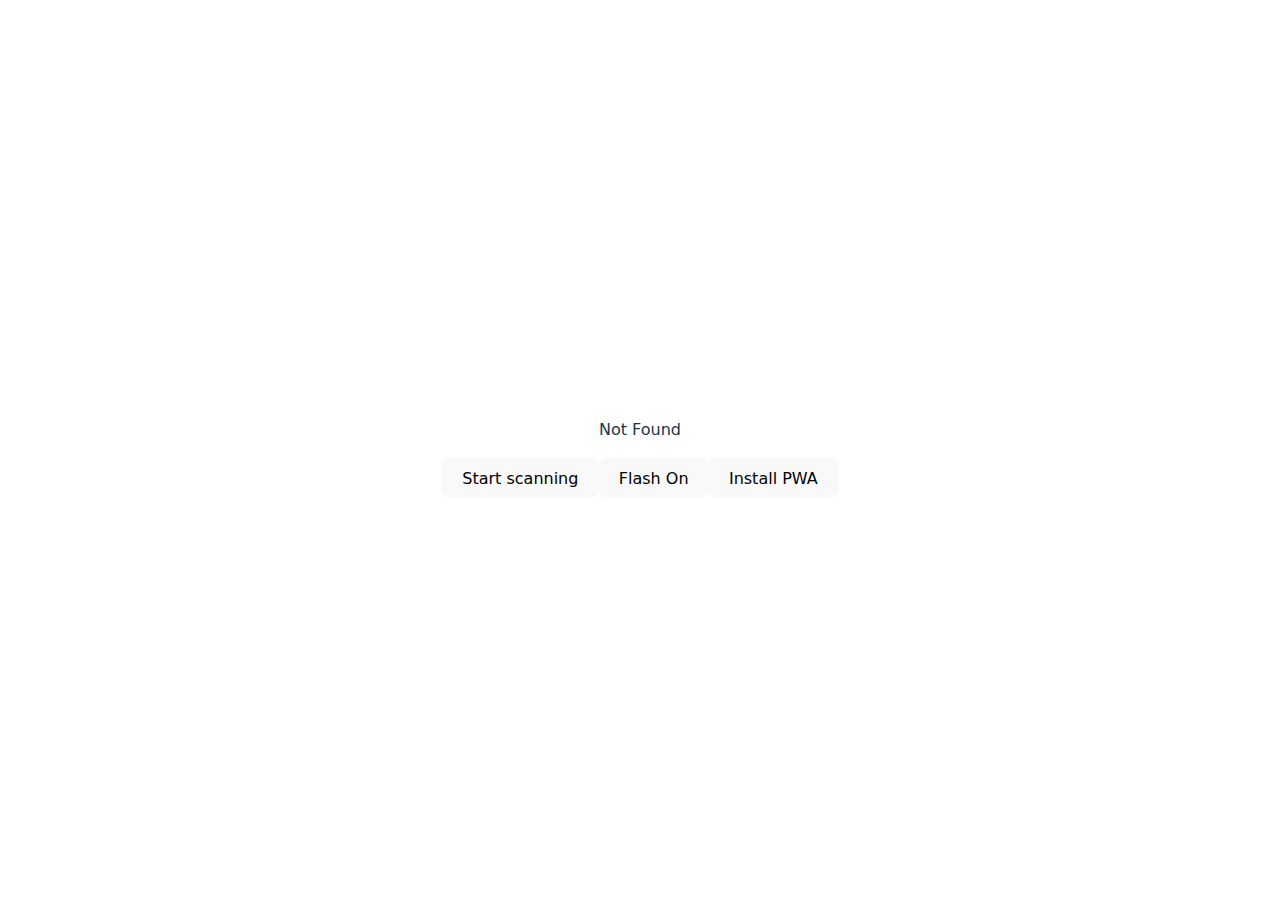
<file: index.html>
<!doctype html>
<html lang="en">
  <head>
    <meta charset="UTF-8" />
    
    <meta name="viewport" content="width=device-width, initial-scale=1.0" />
    <title>qr-scanner-test + TS</title>
    <script type="module" crossorigin src="/assets/index-BUyu1g3W.js"></script>
    <link rel="stylesheet" crossorigin href="/assets/index-COcDBgFa.css">
  <link rel="manifest" href="/manifest.webmanifest">
<meta name="theme-color" content="#ffffff">
<link rel="icon" href="/favicon.ico" sizes="48x48">
<link rel="icon" href="/favicon.svg" sizes="any" type="image/svg+xml">
<link rel="apple-touch-icon" href="/apple-touch-icon-180x180.png"></head>
  <body>
    <div id="root"></div>
  </body>
</html>
</file>
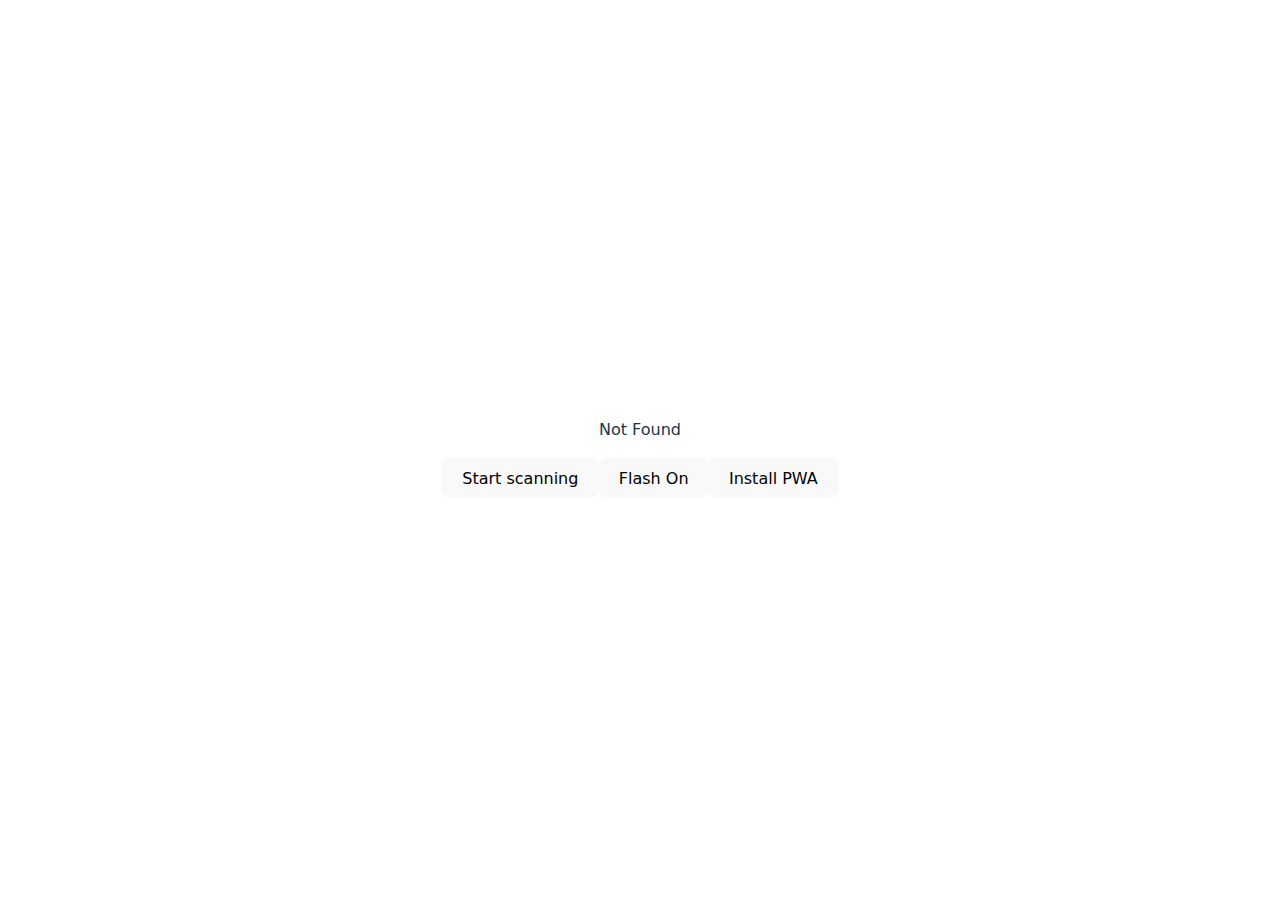
<file: prev/vue-learning/index.html>
<!doctype html>
<html lang="en">
  <head>
    <meta charset="UTF-8" />
    <link rel="icon" href="/favicon.png" />
    <meta
      name="viewport"
      content="height=device-height, 
                      width=device-width, initial-scale=1.0, 
                      minimum-scale=1.0, maximum-scale=1.0, 
                      user-scalable=no"
    />
    <title>Vue Practice</title>
    <script type="text/javascript">
      // Single Page Apps for GitHub Pages
      // MIT License
      // https://github.com/rafgraph/spa-github-pages
      // This script checks to see if a redirect is present in the query string,
      // converts it back into the correct url and adds it to the
      // browser's history using window.history.replaceState(...),
      // which won't cause the browser to attempt to load the new url.
      // When the single page app is loaded further down in this file,
      // the correct url will be waiting in the browser's history for
      // the single page app to route accordingly.
      ;(function (l) {
        if (l.search[1] === '/') {
          var decoded = l.search
            .slice(1)
            .split('&')
            .map(function (s) {
              return s.replace(/~and~/g, '&')
            })
            .join('?')
          window.history.replaceState(null, null, l.pathname.slice(0, -1) + decoded + l.hash)
        }
      })(window.location)
    </script>
    <script type="module" crossorigin src="/assets/index-DCYlf1F2.js"></script>
    <link rel="stylesheet" crossorigin href="/assets/index-FLZx-mc4.css" />
  </head>
  <body>
    <div id="app"></div>
  </body>
</html>
</file>
<file: assets/index-COcDBgFa.css>
:root{font-family:system-ui,Avenir,Helvetica,Arial,sans-serif;line-height:1.5;font-weight:400;color-scheme:light dark;color:#ffffffde;background-color:#242424;font-synthesis:none;text-rendering:optimizeLegibility;-webkit-font-smoothing:antialiased;-moz-osx-font-smoothing:grayscale}a{font-weight:500;color:#646cff;text-decoration:inherit}a:hover{color:#535bf2}body{margin:0;display:flex;place-items:center;min-width:320px;min-height:100vh}h1{font-size:3.2em;line-height:1.1}button{border-radius:8px;border:1px solid transparent;padding:.6em 1.2em;font-size:1em;font-weight:500;font-family:inherit;background-color:#1a1a1a;cursor:pointer;transition:border-color .25s}button:hover{border-color:#646cff}button:focus,button:focus-visible{outline:4px auto -webkit-focus-ring-color}@media(prefers-color-scheme:light){:root{color:#213547;background-color:#fff}a:hover{color:#747bff}button{background-color:#f9f9f9}}#root{max-width:1280px;margin:0 auto;padding:2rem;text-align:center}.logo{height:6em;padding:1.5em;will-change:filter;transition:filter .3s}.logo:hover{filter:drop-shadow(0 0 2em #646cffaa)}.logo.react:hover{filter:drop-shadow(0 0 2em #61dafbaa)}@keyframes logo-spin{0%{transform:rotate(0)}to{transform:rotate(360deg)}}@media(prefers-reduced-motion:no-preference){a:nth-of-type(2) .logo{animation:logo-spin infinite 20s linear}}.card{padding:2em}.read-the-docs{color:#888}
</file>
